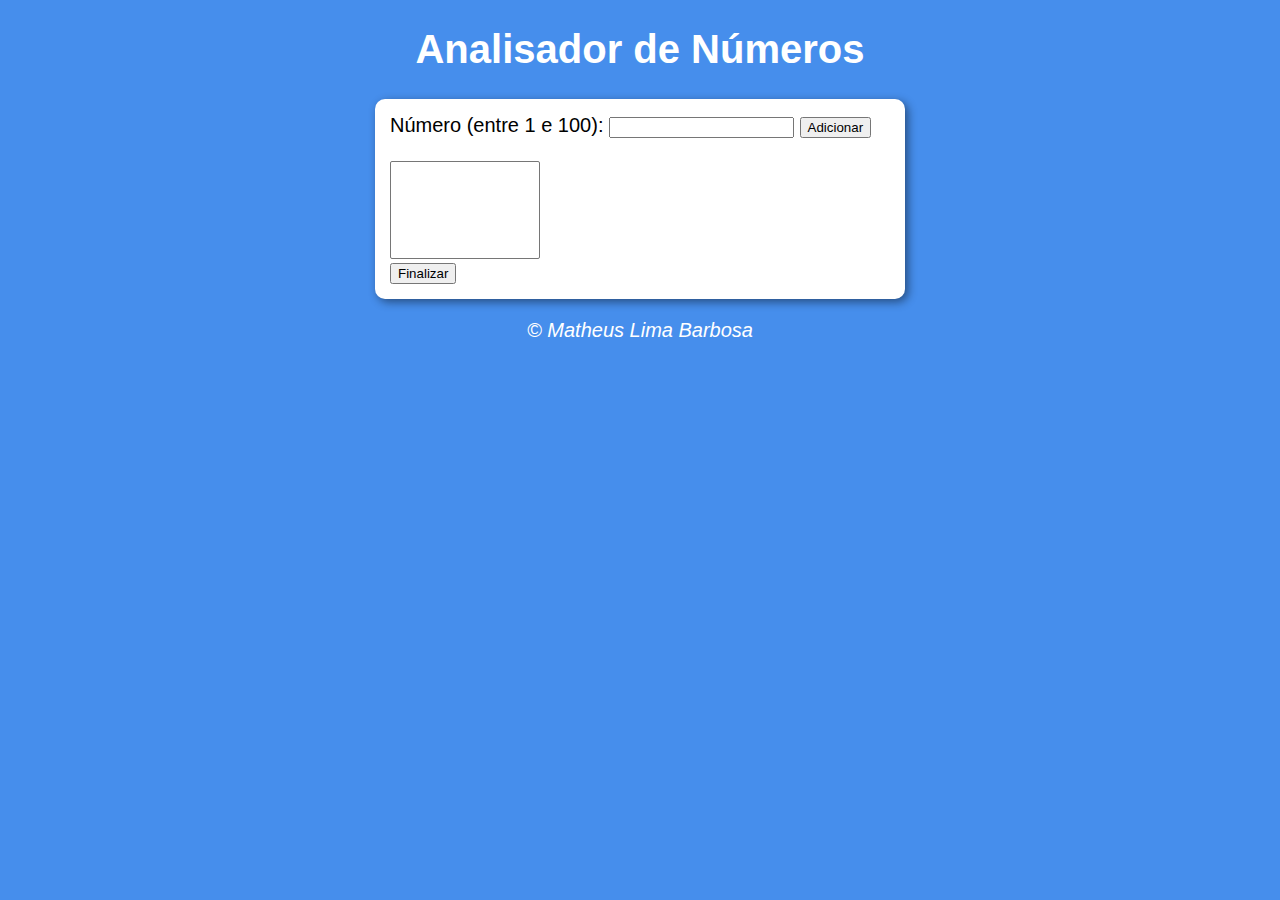
<file: Analisador de numeros/index.html>
<!DOCTYPE html>
<html lang="pt-br">
<head>
    <meta charset="UTF-8">
    <meta name="viewport" content="width=device-width, initial-scale=1.0">
    <title>Analisador de numeros</title>
    <link rel="stylesheet" href="style.css">
</head>
<body>
    <header>
        <h1>Analisador de Números</h1>
    </header>
    <section>
        <div>
            Número (entre 1 e 100):
            <input type="number" name="fnum" id="fnum">
            <input type="button" value="Adicionar" onclick="adicionar()">
            <br><br><select name="flista" id="flista" size="6"></select>
            <br><input type="button" value="Finalizar" onclick="finalizar()">
        </div>
        <div id="res">

        </div>
    </section>
    <footer>
        <p>&copy; Matheus Lima Barbosa</p>
    </footer>
    <script src="script.js"></script>
</body>
</html>
</file>
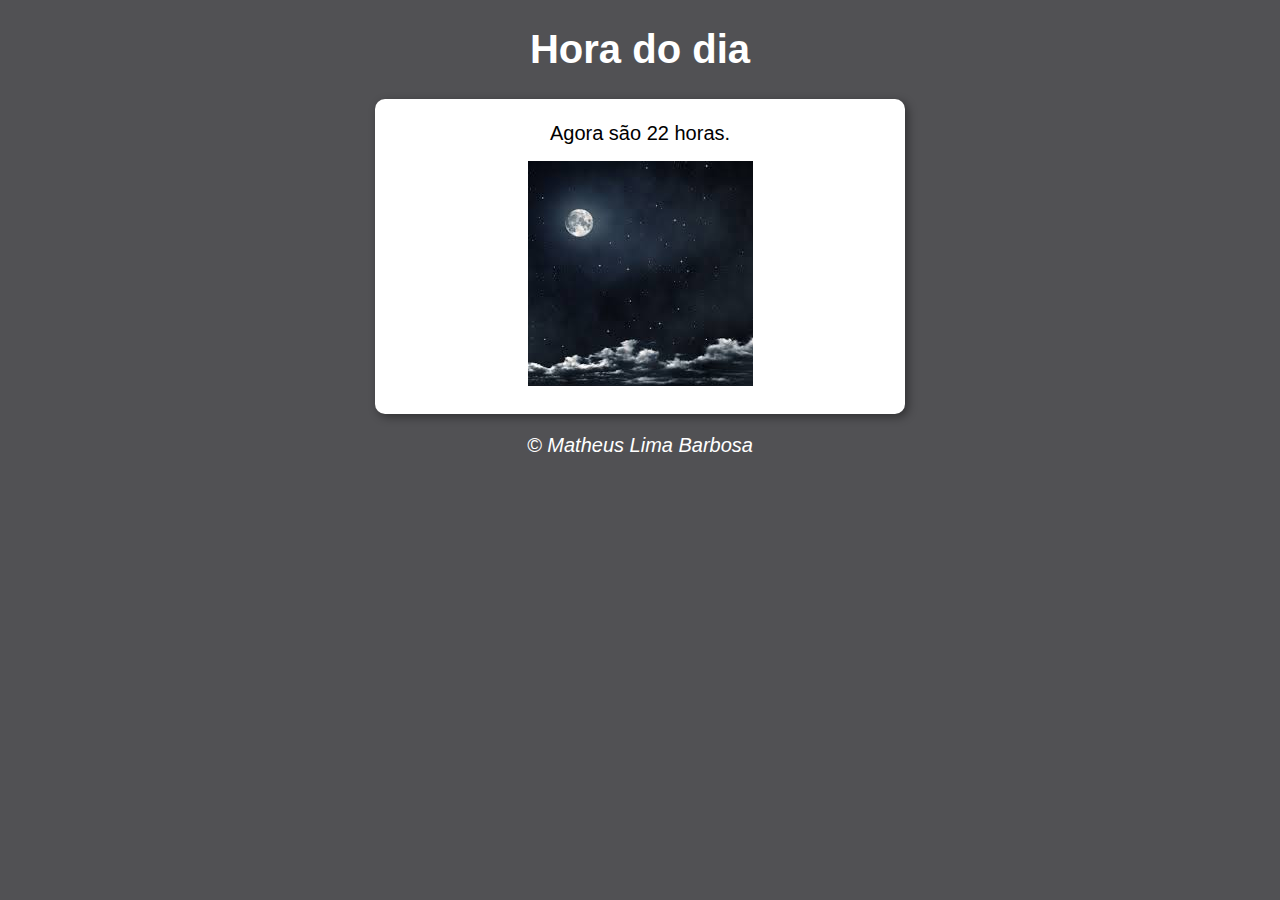
<file: Hora do dia/index.html>
<!DOCTYPE html>
<html lang="pt-br">
<head>
    <meta charset="UTF-8">
    <meta name="viewport" content="width=device-width, initial-scale=1.0">
    <title>Hora do dia</title>
    <link rel="stylesheet" href="style.css">
</head>
<body onload="carregar()">
    <header>
        <h1>Hora do dia</h1>
    </header>
    <section>
        <div id="msg">
            Aqui vai aparecer a mensagem...
        </div>
        <div id="foto">
            <img id="imagem" src="Imagens/DIA.jpg" alt="Foto do dia">
        </div>
    </section>
    <footer>
        <p>&copy; Matheus Lima Barbosa</p>
    </footer>
    <script src="script.js"></script>
</body>
</html>
</file>
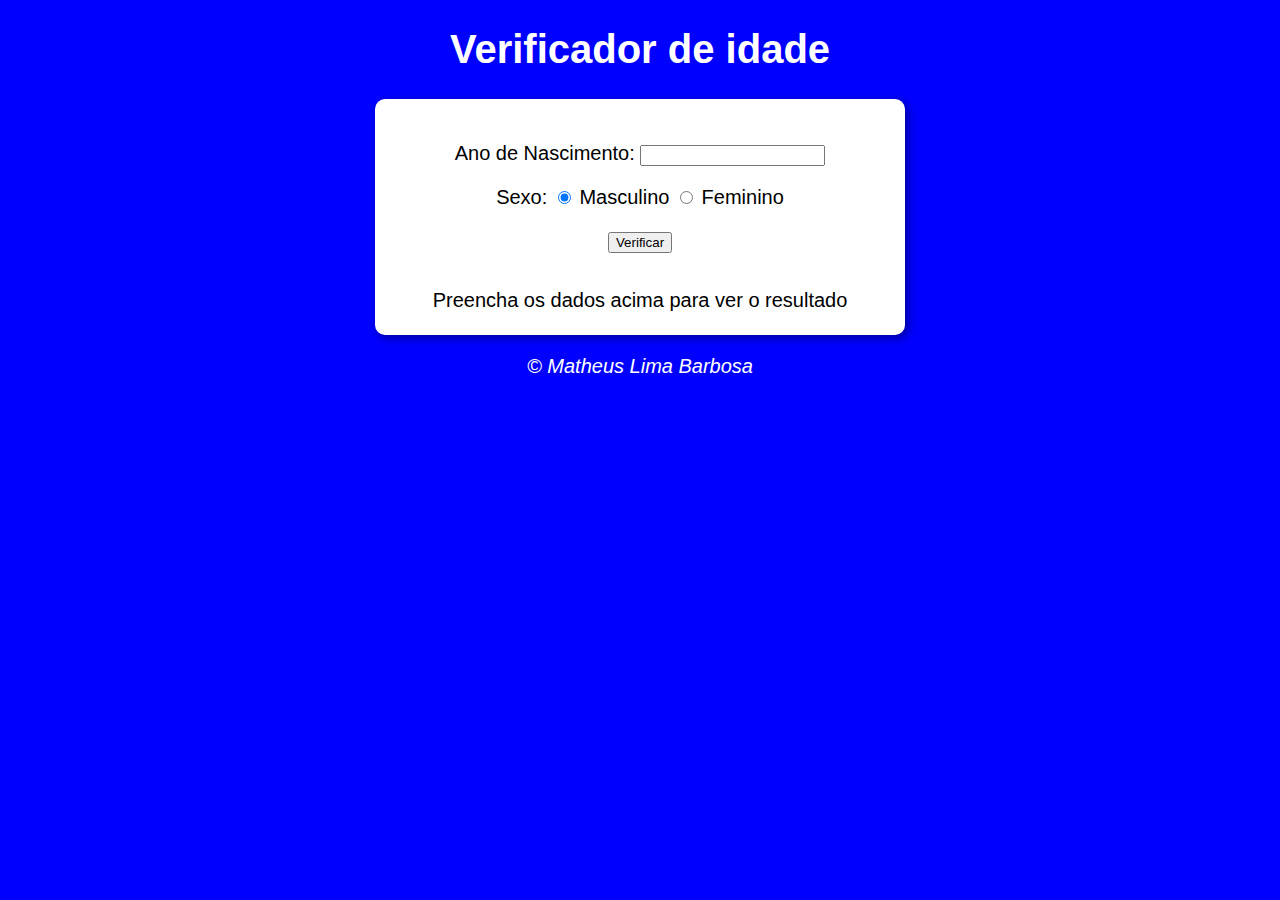
<file: Idenfificador de pessoas/index.html>
<!DOCTYPE html>
<html lang="pt-br">
<head>
    <meta charset="UTF-8">
    <meta name="viewport" content="width=device-width, initial-scale=1.0">
    <title>Verificador de idade</title>
    <link rel="stylesheet" href="style.css">
</head>
<body onload="carregar()">
    <header>
        <h1>Verificador de idade</h1>
    </header>
    <section>
        <div>
            <p>Ano de Nascimento:
            <input type="number" name="txtano" id="txtano" min="0">
            </p>
            <p>Sexo:
                <input type="radio" name="radsex" id="mas" checked>
                <label for="mas">Masculino</label>
                <input type="radio" name="radsex" id="fem">
                <label for="fem">Feminino</label>
            </p>
            <p>
                <input type="button" value="Verificar" onclick="verificar()">
            </p>
        </div>
        <div id="res">
            Preencha os dados acima para ver o resultado
        </div>
    </section>
    <footer>
        <p>&copy; Matheus Lima Barbosa</p>
    </footer>
    <script src="script.js"></script>
</body>
</html>
</file>
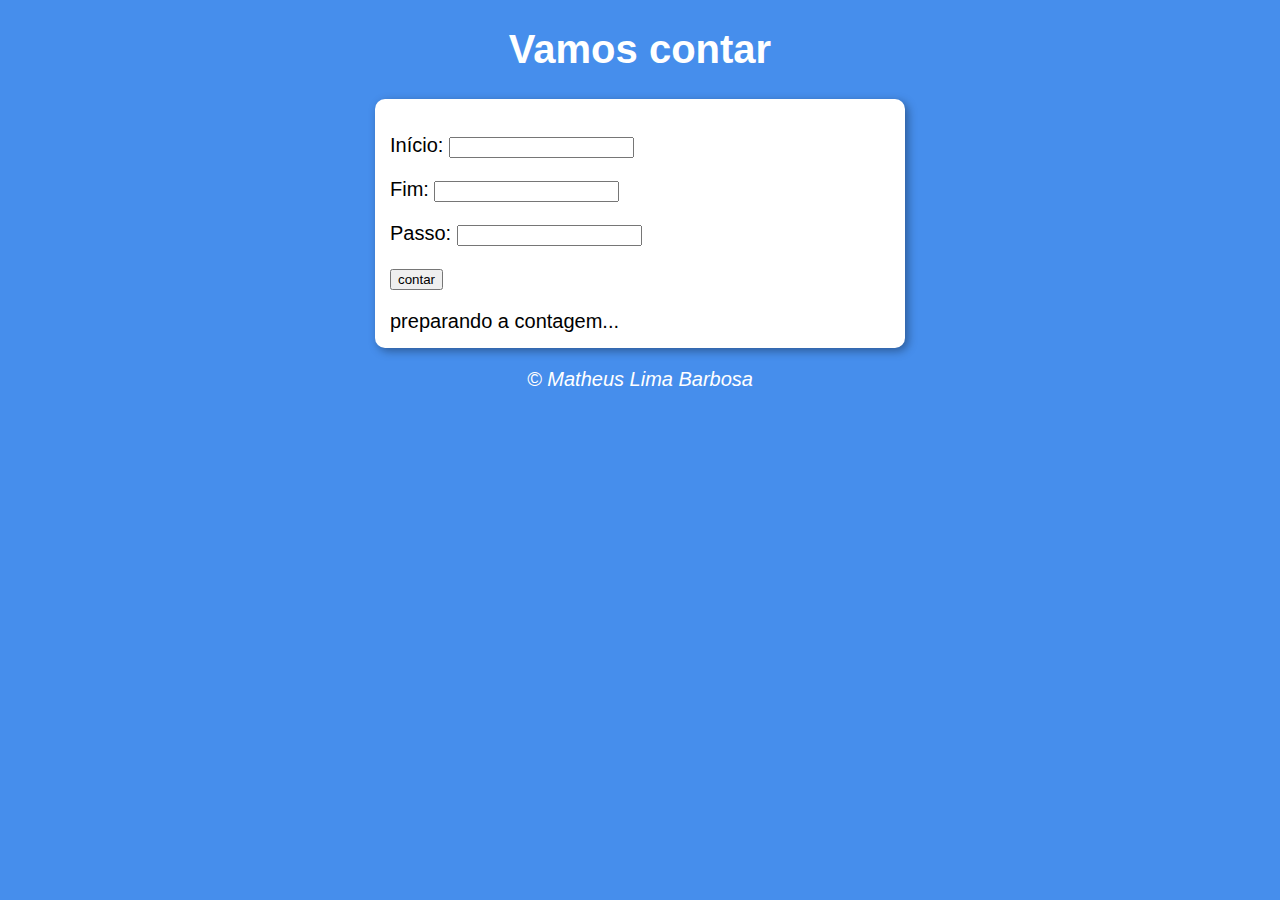
<file: Super-Contador/index.html>
<!DOCTYPE html>
<html lang="en">
<head>
    <meta charset="UTF-8">
    <meta name="viewport" content="width=device-width, initial-scale=1.0">
    <title>Super contador</title>
    <link rel="stylesheet" href="style.css">
</head>
<body>
    <header>
        <h1>Vamos contar</h1>
    </header>
    <section>
        <div id="dados">
            <p>Início: <input type="number" name="inicio" id="txti"></p>
            <p>Fim: <input type="number" name="fim" id="txtf"></p>
            <p>Passo: <input type="number" name="passo" id="txtp"></p>
            <p><input type="button" value="contar" onclick="contar()"></p>
        </div>
        <div id="res">
            preparando a contagem...
        </div>
    </section>
    <footer>
        <p>&copy; Matheus Lima Barbosa</p>
    </footer>
    <script src="script.js"></script>
</body>
</html>
</file>
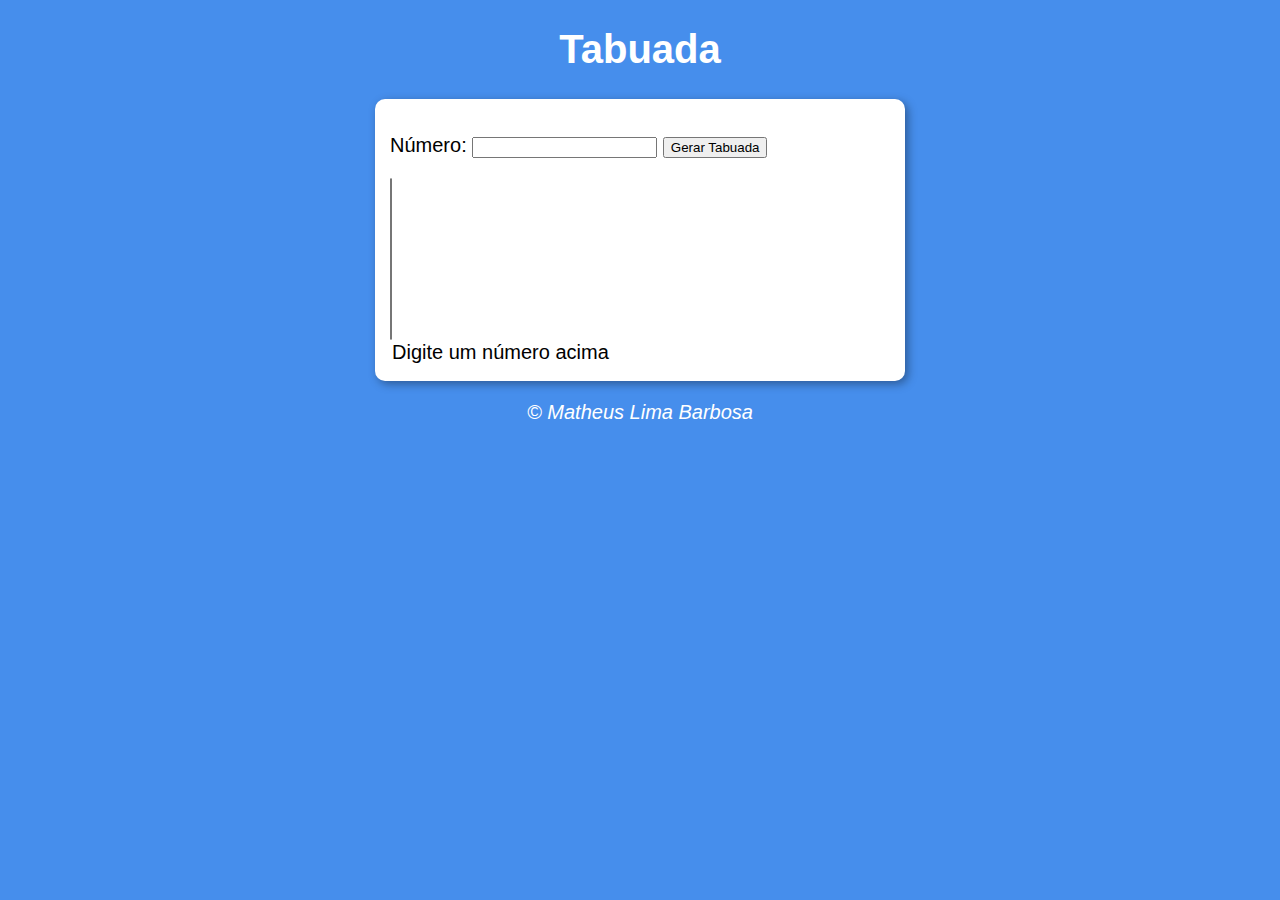
<file: Tabuada/index.html>
<!DOCTYPE html>
<html lang="en">
<head>
    <meta charset="UTF-8">
    <meta name="viewport" content="width=device-width, initial-scale=1.0">
    <title>Tabuada</title>
    <link rel="stylesheet" href="style.css">
</head>
<body>
    <header>
        <h1>Tabuada</h1>
    </header>
    <section>
        <div>
            <p>Número: <input type="number" name="num" id="txtn">
            <input type="button" value="Gerar Tabuada" onclick="tabuada()"></p>
        </div>
        <div>
            <select name="tabuada" id="seltab" size="10"></select>
            <option>Digite um número acima</option>
        </div>
    </section>
    <footer>
        <p>&copy; Matheus Lima Barbosa</p>
    </footer>
    <script src="script.js"></script>
</body>
</html>
</file>
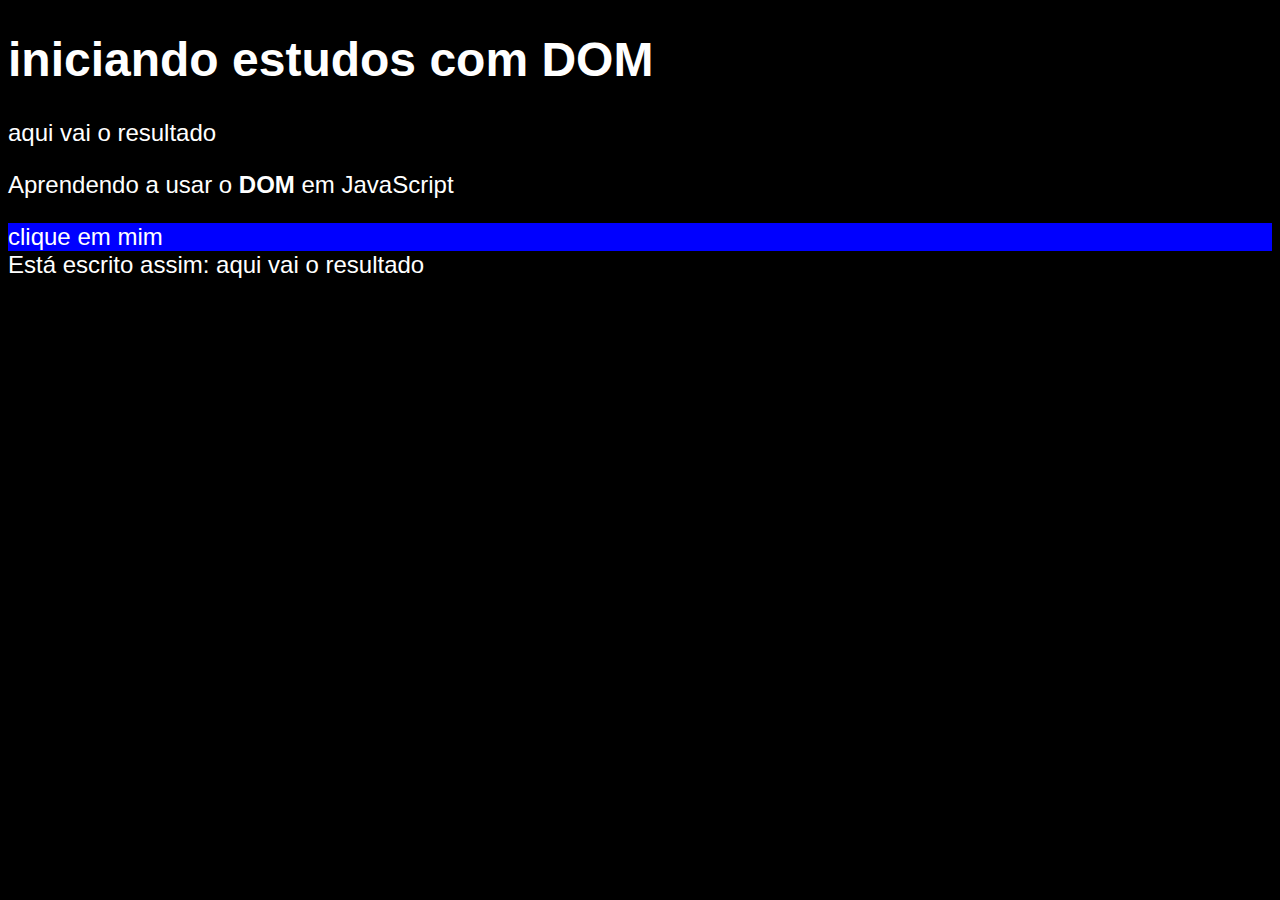
<file: Aula09/ex05.html>
<!DOCTYPE html>
<html lang="en">
<head>
    <meta charset="UTF-8">
    <meta name="viewport" content="width=h1, initial-scale=1.0">
    <title>Document</title>
    <style>
        body {
            background-color: black;
            color: white;
            font: normal 18pt arial;
        }
    </style>
</head>
<body>
    <h1>iniciando estudos com DOM</h1>
    <p>aqui vai o resultado</p>
    <p>Aprendendo a usar o <strong>DOM</strong> em JavaScript</p>
    <div id="msg">
        clique em mim
    </div>
    <script>
        var p1 = window.document.getElementsByTagName('p')[0]
        window.document.write('Está escrito assim: '+p1.innerText)
        /* var d = window.document.getElementById('msg')
        d.style.background = 'green' */
        var d = window.document.querySelector('div#msg')
        d.style.background = 'blue'
    </script>
</body>
</html>
</file>
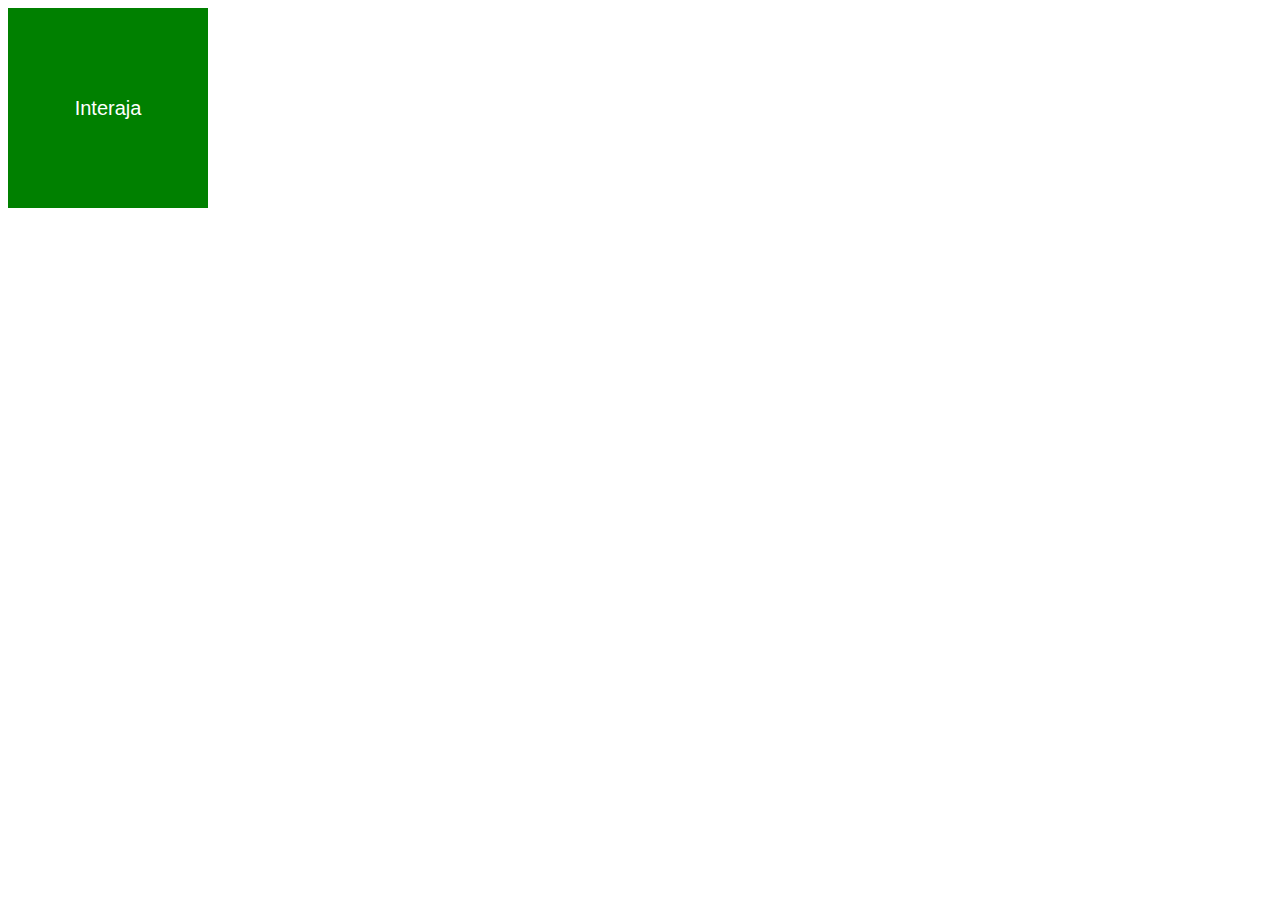
<file: Aula10/ex06.html>
<!DOCTYPE html>
<html lang="pt-br">
<head>
    <meta charset="UTF-8">
    <meta name="viewport" content="width=device-width, initial-scale=1.0">
    <title>Eventos DOM</title>
    <style>
        div#area {
            background-color: green;
            color: white;
            font: normal 15pt arial;
            width: 200px;
            height: 200px;
            text-align: center;
            line-height: 200px;
        }
    </style>
</head>
<body>
    <div id="area">
        Interaja
    </div>
    <script>
        var a = window.document.getElementById('area')
        a.addEventListener('click', clicar)
        a.addEventListener('mouseenter', entrar)
        a.addEventListener('mouseout', sair)
        function clicar() {
            a.innerText = 'Clicou!!'
            a.style.background = 'red'
        }
        function entrar() {
            a.innerText = 'Entrou'
        }
        function sair() {
            a.innerText = 'Saiu'
            a.style.background = 'green'
        }
    </script>
</body>
</html>
</file>
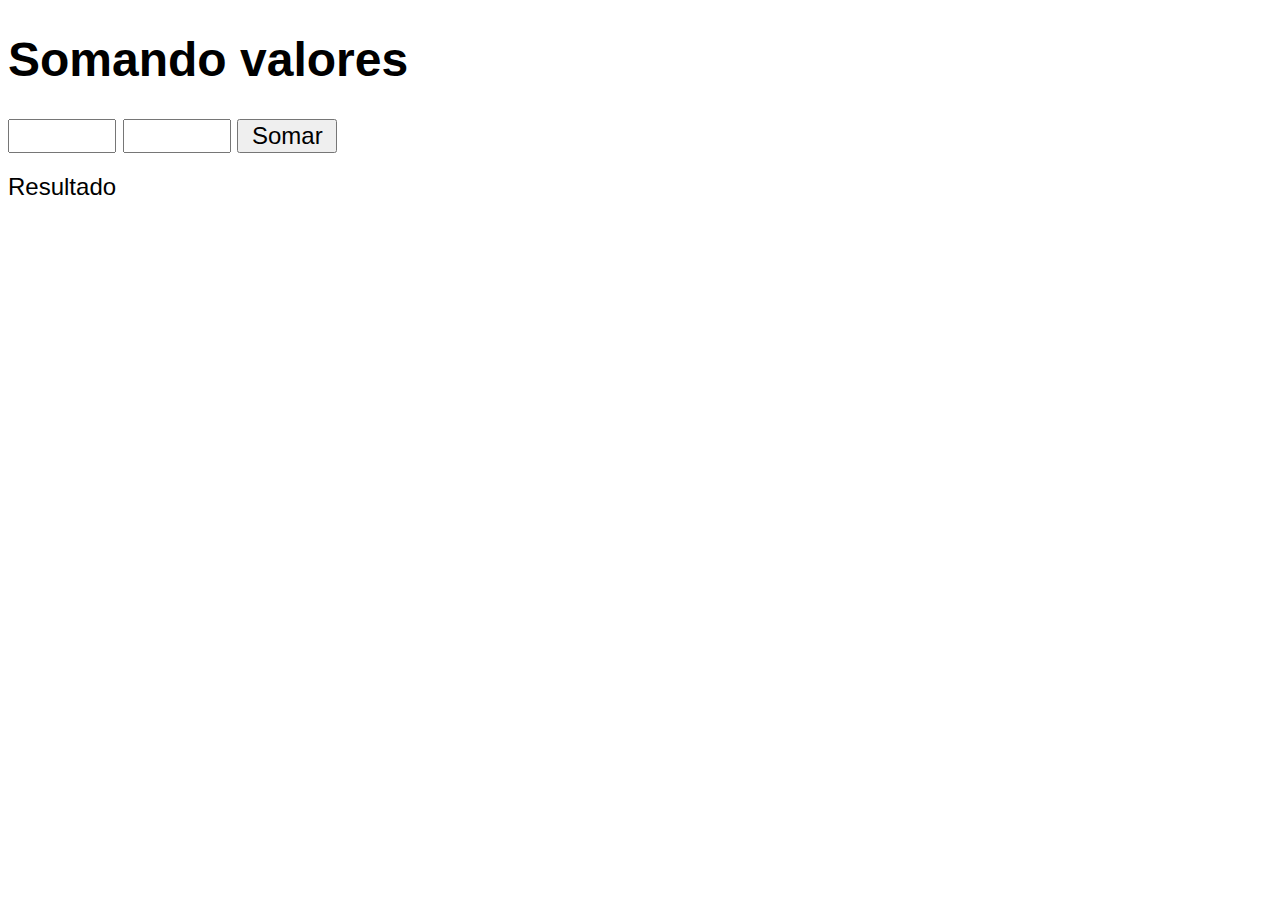
<file: Aula10/ex07.html>
<!DOCTYPE html>
<html lang="pt-br">
<head>
    <meta charset="UTF-8">
    <meta name="viewport" content="width=device-width, initial-scale=1.0">
    <title>Somando numeros</title>
    <style>
        body {
            font: normal 18pt arial;
        }
        input {
            font: normal 18pt arial;
            width: 100px;
        }
        div#res {
            margin-top: 20px;
        }
    </style>
</head>
<body>
    <h1>Somando valores</h1>
    <input type="number" name="txtn1" id="txtn1">
    <input type="number" name="txtn2" id="txtn2">
    <input type="button" value="Somar" onclick="somar()">
    <div id="res">
        Resultado
    </div>
    <script>
        function somar() {
            var tn1 = window.document.getElementById('txtn1')
            var tn2 = window.document.querySelector('input#txtn2')
            var res = window.document.getElementById('res')
            var n1 = Number(tn1.value)
            var n2 = Number(tn2.value)
            var s = n1 + n2
            res.innerHTML = `A soma entre ${n1} e ${n2} é igual a ${s}`
        }
    </script>
</body>
</html>
</file>
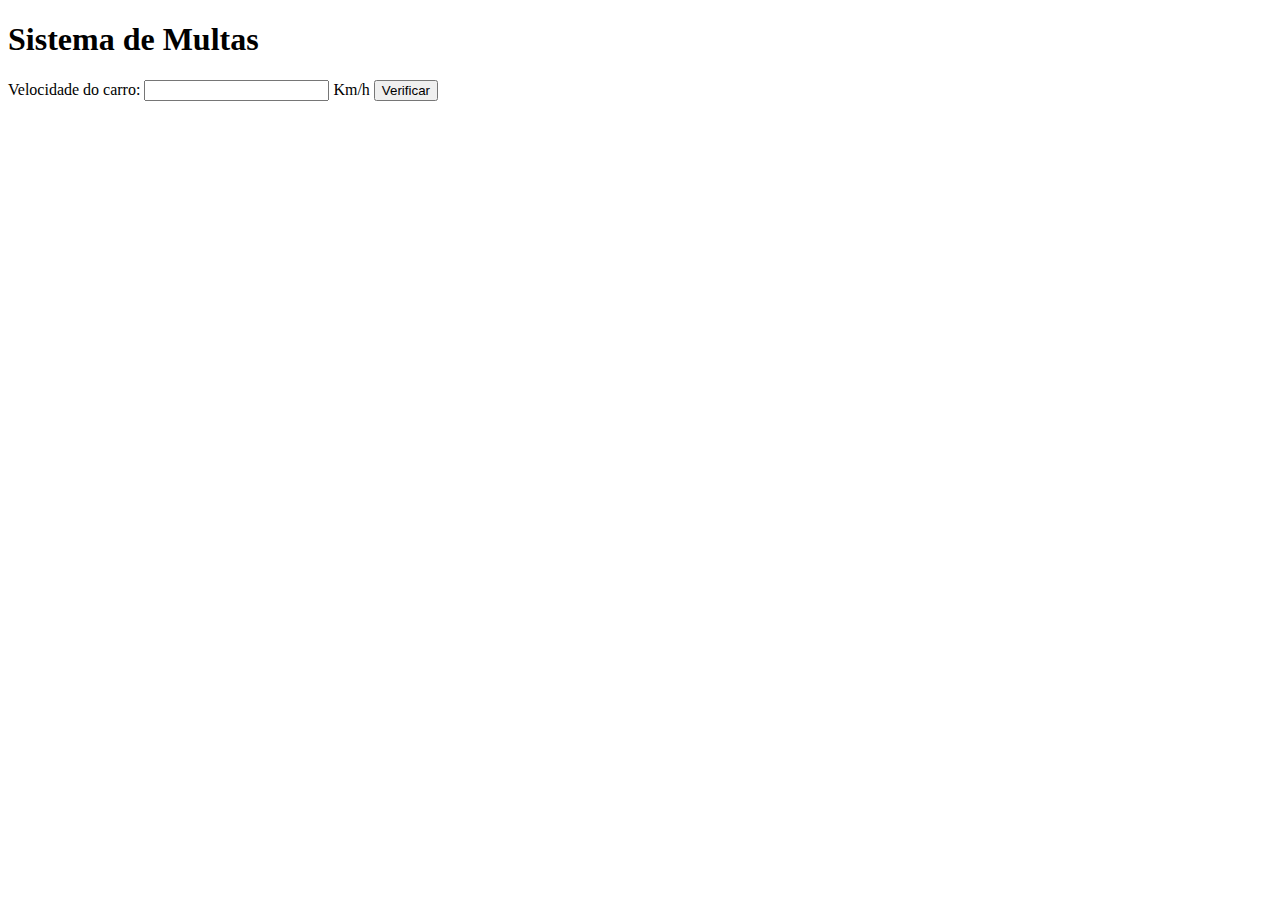
<file: Aula11/ex10.html>
<!DOCTYPE html>
<html lang="en">
<head>
    <meta charset="UTF-8">
    <meta name="viewport" content="width=device-width, initial-scale=1.0">
    <title>DETRAN</title>
    <style>
      
    </style>
</head>
<body>
    <h1>Sistema de Multas</h1>
    Velocidade do carro: <input type="number" name="txtvel" id="txtvel"> Km/h
    <input type="button" value="Verificar" onclick="calcular()">
    <div id="res">
    
    </div>
    <script>
        function calcular() {
            var txtv = window.document.querySelector('input#txtvel')
            var res = window.document.querySelector('div#res')
            var vel = Number(txtv.value)
            res.innerHTML = `<p>Sua velocidade atual é de <strong>${vel}Km/h</strong><p>`
            if (vel > 60) {
                res.innerHTML += `<p>Você está <strong>MULTADO</strong> por excesso de velocidade<p>`
            } else {
                res.innerHTML += `Tudo certo amigo`
            }
            res.innerHTML += `<p>Dirija sempre com cinto de segurança<p>`
        }
    </script>
</body>
</html>
</file>
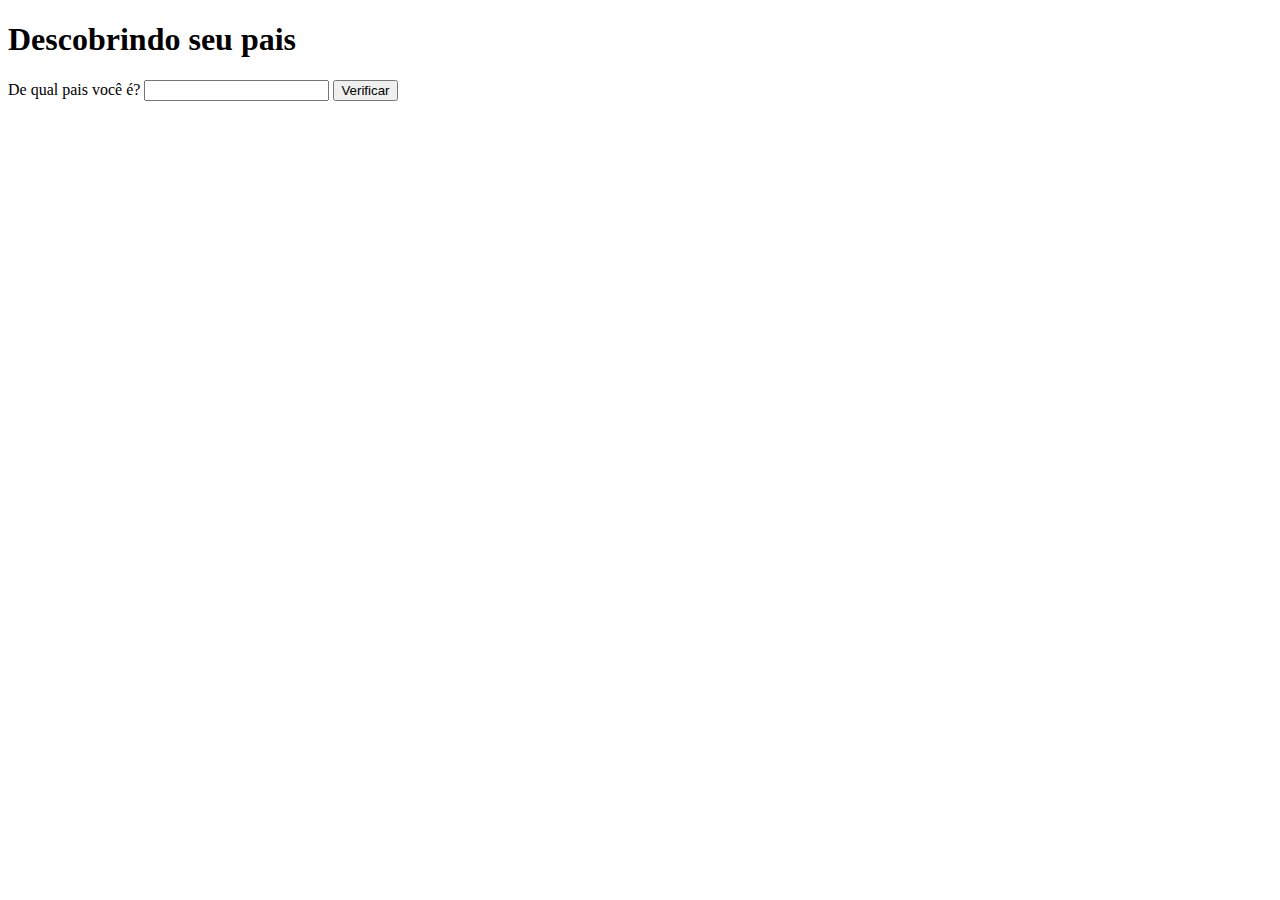
<file: Aula11/text.html>
<!DOCTYPE html>
<html lang="en">
<head>
    <meta charset="UTF-8">
    <meta name="viewport" content="width=device-width, initial-scale=1.0">
    <title>DETRAN</title>
    <style>
      
    </style>
</head>
<body>
    <h1>Descobrindo seu pais</h1>
    De qual pais você é? <input type="text" name="txtpais" id="txtpais">
    <input type="button" value="Verificar" onclick="calcular()">
    <div id="res"> 
    
    </div>
    <script>
        function calcular() {
            var pais = window.document.querySelector('input#txtpais')
            var real = pais.value
            var res = window.document.querySelector('div#res')
            res.innerHTML = ("Seu pais é: "+ real)
        }
    </script>
</body>
</html>
</file>
<file: Analisador de numeros/style.css>
body {
    background: rgb(70, 142, 236);
    font: normal 15pt arial;
}

header {
    color: white;
    text-align: center;
}

section {
    background: white;
    border-radius: 10px;
    padding: 15px;
    width: 500px;
    margin: auto;
    box-shadow: 3px 3px 10px rgba(0, 0, 0, 0.459);
}

select#flista {
    width: 150px;
}

footer {
    color: white;
    text-align: center;
    font-style: italic;
}
</file>
<file: Hora do dia/style.css>
body {
    background-color: blue;
    font: normal 15pt arial;
}
header {
    color: white;
    text-align: center;
}
section {
    background-color: white;
    border-radius: 10px;
    padding: 15px;
    width: 500px;
    margin: auto;
    box-shadow: 3px 3px 10px rgba(0, 0, 0, 0.404);
}
footer {
    color: white;
    text-align: center;
    font-style: italic;
}
div {
    text-align: center;
    padding: 8px;
}
</file>
<file: Idenfificador de pessoas/style.css>
body {
    background-color: blue;
    font: normal 15pt arial;
}
header {
    color: white;
    text-align: center;
}
section {
    background-color: white;
    border-radius: 10px;
    padding: 15px;
    width: 500px;
    margin: auto;
    box-shadow: 3px 3px 10px rgba(0, 0, 0, 0.404);
}
footer {
    color: white;
    text-align: center;
    font-style: italic;
}
div {
    text-align: center;
    padding: 8px;
}
</file>
<file: Super-Contador/style.css>
body {
    background: rgb(70, 142, 236);
    font: normal 15pt Arial;
}

header {
    color: white;
    text-align: center;
}

section {
    background: white;
    border-radius: 10px;
    padding: 15px;
    width: 500px;
    margin: auto;
    box-shadow: 3px 3px 10px rgba(0, 0, 0, 0.363);
}

footer {
    color: white;
    text-align: center;
    font-style: italic;
}
</file>
<file: Tabuada/style.css>
body {
    background: rgb(70, 142, 236);
    font: normal 15pt Arial;
}

header {
    color: white;
    text-align: center;
}

section {
    background: white;
    border-radius: 10px;
    padding: 15px;
    width: 500px;
    margin: auto;
    box-shadow: 3px 3px 10px rgba(0, 0, 0, 0.363);
}

footer {
    color: white;
    text-align: center;
    font-style: italic;
}
</file>
